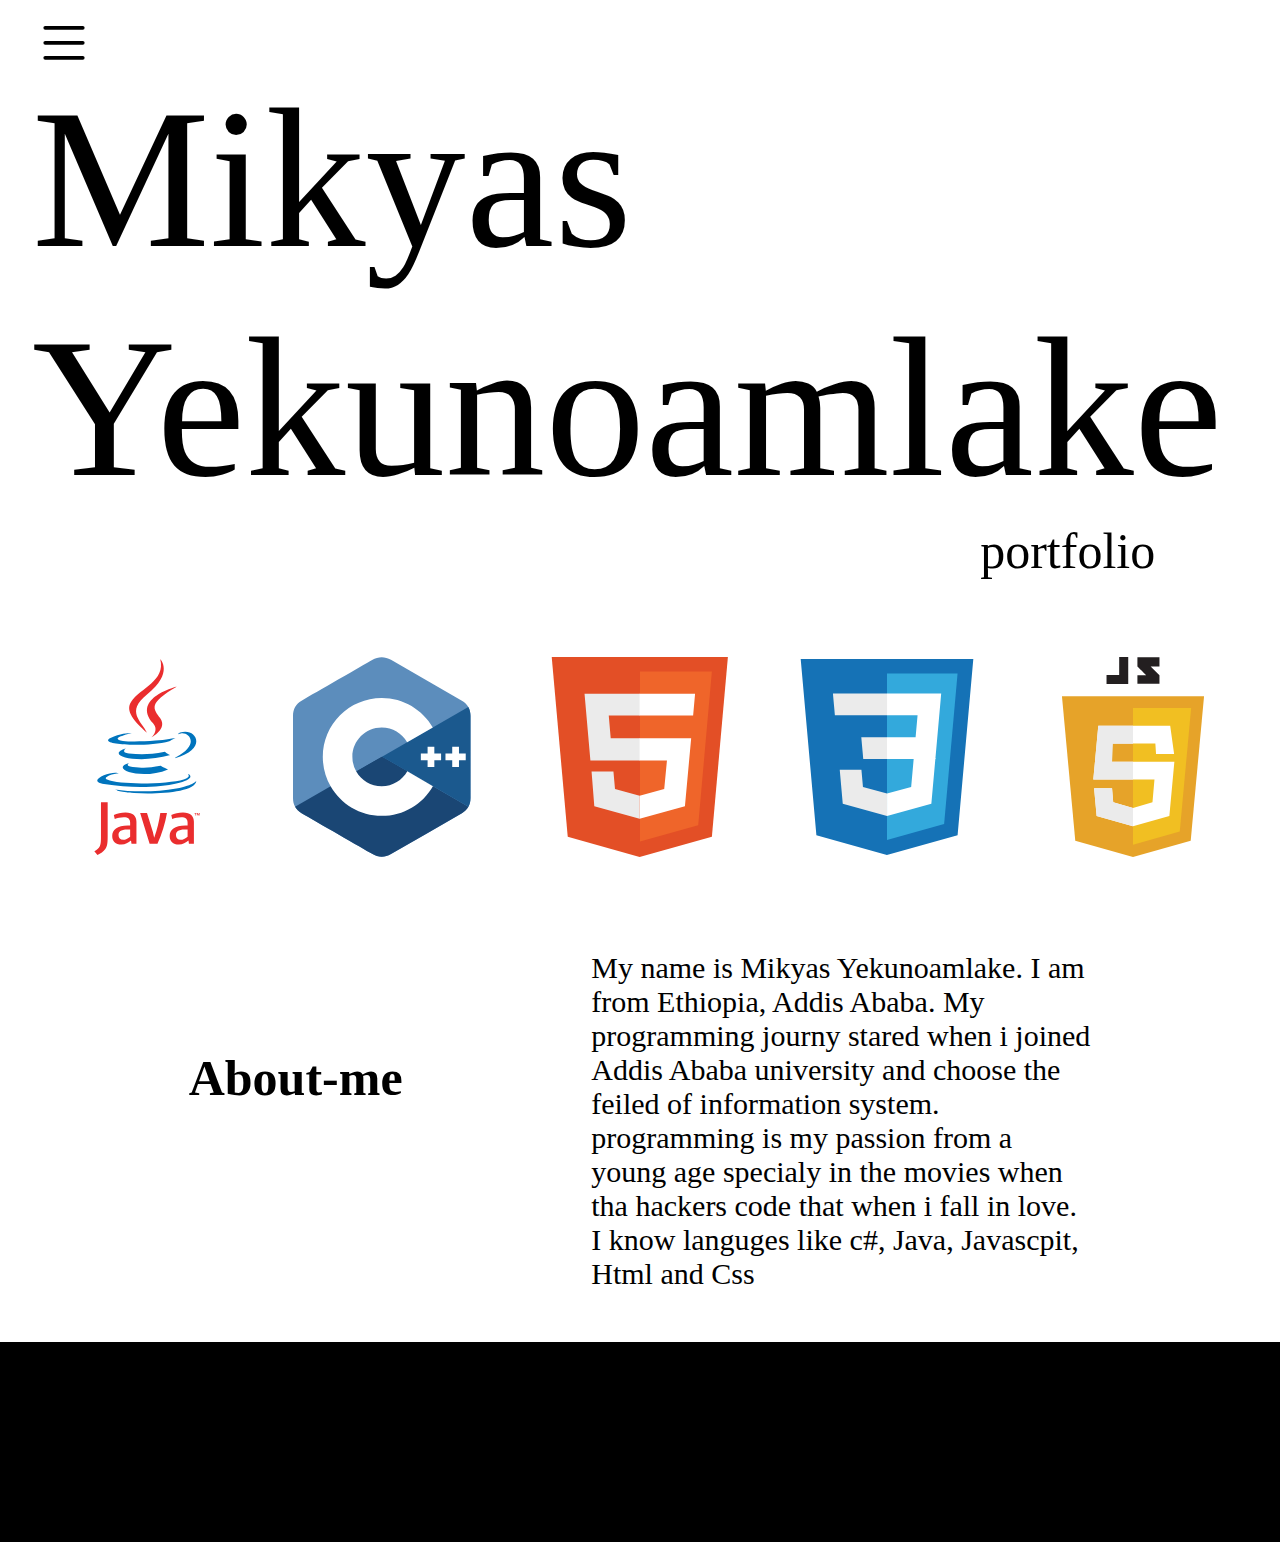
<file: mike website/index.html>
<!DOCTYPE html>
<html lang="en">
<head>
    <meta charset="UTF-8">
    <meta http-equiv="X-UA-Compatible" content="IE=edge">
    <link href="https://fonts.googleapis.com/css2?family=Road+Rage&display=swap" rel="stylesheet">
    <meta name="viewport" content="width=device-width, initial-scale=1.0">
    <link rel="stylesheet" href="style.css">
    <script  defer src="index.js"></script>
    <title>Mikyas portfolio</title>
</head>
<body class="light">
   
    <nav class="nav-bar">
        <svg xmlns="http://www.w3.org/2000/svg" width="16" height="16" fill="currentColor" class="bi" viewBox="0 0 16 16">
            <path fill-rule="evenodd" d="M2.5 12a.5.5 0 0 1 .5-.5h10a.5.5 0 0 1 0 1H3a.5.5 0 0 1-.5-.5zm0-4a.5.5 0 0 1 .5-.5h10a.5.5 0 0 1 0 1H3a.5.5 0 0 1-.5-.5zm0-4a.5.5 0 0 1 .5-.5h10a.5.5 0 0 1 0 1H3a.5.5 0 0 1-.5-.5z"/>
          </svg>
<div class="menu">
 <ul>
              <li>About me</li>
              <li><a href="./page/index.html">contact-me</a></li>
              <li><div class="lightt">Light-Mode</div></li>
              <li><div class="dark">Dark-mode</div></li>
          </ul>
</div>
</nav>
         <header>
             <div class="hero">
                 <div class="name">Mikyas Yekunoamlake</div>
                 <div class="portfolio">portfolio</div>
             </div>
         </header>

         <section>
             <div class="icons">
<svg id="icons" xmlns="http://www.w3.org/2000/svg" viewBox="0 0 128 128"><path fill="#0074BD" d="M52.581 67.817s-3.284 1.911 2.341 2.557c6.814.778 10.297.666 17.805-.753 0 0 1.979 1.237 4.735 2.309-16.836 7.213-38.104-.418-24.881-4.113zM50.522 58.402s-3.684 2.729 1.945 3.311c7.28.751 13.027.813 22.979-1.103 0 0 1.373 1.396 3.536 2.157-20.352 5.954-43.021.469-28.46-4.365z"/><path fill="#EA2D2E" d="M67.865 42.431c4.151 4.778-1.088 9.074-1.088 9.074s10.533-5.437 5.696-12.248c-4.519-6.349-7.982-9.502 10.771-20.378.001 0-29.438 7.35-15.379 23.552z"/><path fill="#0074BD" d="M90.132 74.781s2.432 2.005-2.678 3.555c-9.716 2.943-40.444 3.831-48.979.117-3.066-1.335 2.687-3.187 4.496-3.576 1.887-.409 2.965-.334 2.965-.334-3.412-2.403-22.055 4.719-9.469 6.762 34.324 5.563 62.567-2.506 53.665-6.524zM54.162 48.647s-15.629 3.713-5.534 5.063c4.264.57 12.758.439 20.676-.225 6.469-.543 12.961-1.704 12.961-1.704s-2.279.978-3.93 2.104c-15.874 4.175-46.533 2.23-37.706-2.038 7.463-3.611 13.533-3.2 13.533-3.2zM82.2 64.317c16.135-8.382 8.674-16.438 3.467-15.353-1.273.266-1.845.496-1.845.496s.475-.744 1.378-1.063c10.302-3.62 18.223 10.681-3.322 16.345 0 0 .247-.224.322-.425z"/><path fill="#EA2D2E" d="M72.474 1.313s8.935 8.939-8.476 22.682c-13.962 11.027-3.184 17.313-.006 24.498-8.15-7.354-14.128-13.828-10.118-19.852 5.889-8.842 22.204-13.131 18.6-27.328z"/><path fill="#0074BD" d="M55.749 87.039c15.484.99 39.269-.551 39.832-7.878 0 0-1.082 2.777-12.799 4.981-13.218 2.488-29.523 2.199-39.191.603 0 0 1.98 1.64 12.158 2.294z"/><path fill="#EA2D2E" d="M94.866 100.181h-.472v-.264h1.27v.264h-.47v1.317h-.329l.001-1.317zm2.535.066h-.006l-.468 1.251h-.216l-.465-1.251h-.005v1.251h-.312v-1.581h.457l.431 1.119.432-1.119h.454v1.581h-.302v-1.251zM53.211 115.037c-1.46 1.266-3.004 1.978-4.391 1.978-1.974 0-3.045-1.186-3.045-3.085 0-2.055 1.146-3.56 5.738-3.56h1.697v4.667h.001zm4.031 4.548v-14.077c0-3.599-2.053-5.973-6.997-5.973-2.886 0-5.416.714-7.473 1.622l.592 2.493c1.62-.595 3.715-1.147 5.771-1.147 2.85 0 4.075 1.147 4.075 3.521v1.779h-1.424c-6.921 0-10.044 2.685-10.044 6.723 0 3.479 2.058 5.456 5.933 5.456 2.49 0 4.351-1.028 6.088-2.533l.316 2.137h3.163v-.001zM70.694 119.585h-5.027l-6.051-19.689h4.391l3.756 12.099.835 3.635c1.896-5.258 3.24-10.596 3.912-15.733h4.271c-1.143 6.481-3.203 13.598-6.087 19.688zM89.982 115.037c-1.465 1.266-3.01 1.978-4.392 1.978-1.976 0-3.046-1.186-3.046-3.085 0-2.055 1.149-3.56 5.736-3.56h1.701v4.667h.001zm4.033 4.548v-14.077c0-3.599-2.059-5.973-6.999-5.973-2.889 0-5.418.714-7.475 1.622l.593 2.493c1.62-.595 3.718-1.147 5.774-1.147 2.846 0 4.074 1.147 4.074 3.521v1.779h-1.424c-6.923 0-10.045 2.685-10.045 6.723 0 3.479 2.056 5.456 5.93 5.456 2.491 0 4.349-1.028 6.091-2.533l.318 2.137h3.163v-.001zM37.322 122.931c-1.147 1.679-3.005 3.008-5.037 3.757l-1.989-2.345c1.547-.794 2.872-2.075 3.489-3.269.532-1.063.753-2.43.753-5.701v-22.482h4.284v22.173c0 4.375-.348 6.144-1.5 7.867z"/></svg>
<svg id="icons" xmlns="http://www.w3.org/2000/svg" width="2222" height="2500" preserveAspectRatio="xMinYMin meet" viewBox="0 0 256 288"><path fill="#5C8DBC" d="M255.569 84.72c-.002-4.83-1.035-9.098-3.124-12.761-2.052-3.602-5.125-6.621-9.247-9.008-34.025-19.619-68.083-39.178-102.097-58.817-9.17-5.294-18.061-5.101-27.163.269C100.395 12.39 32.59 51.237 12.385 62.94 4.064 67.757.015 75.129.013 84.711 0 124.166.013 163.62 0 203.076c.002 4.724.991 8.909 2.988 12.517 2.053 3.711 5.169 6.813 9.386 9.254 20.206 11.703 88.02 50.547 101.56 58.536 9.106 5.373 17.997 5.565 27.17.269 34.015-19.64 68.075-39.198 102.105-58.817 4.217-2.44 7.333-5.544 9.386-9.252 1.994-3.608 2.985-7.793 2.987-12.518 0 0 0-78.889-.013-118.345"/><path fill="#1A4674" d="M128.182 143.509L2.988 215.593c2.053 3.711 5.169 6.813 9.386 9.254 20.206 11.703 88.02 50.547 101.56 58.536 9.106 5.373 17.997 5.565 27.17.269 34.015-19.64 68.075-39.198 102.105-58.817 4.217-2.44 7.333-5.544 9.386-9.252l-124.413-72.074"/><path fill="#1A4674" d="M91.101 164.861c7.285 12.718 20.98 21.296 36.69 21.296 15.807 0 29.58-8.687 36.828-21.541l-36.437-21.107-37.081 21.352"/><path fill="#1B598E" d="M255.569 84.72c-.002-4.83-1.035-9.098-3.124-12.761l-124.263 71.55 124.413 72.074c1.994-3.608 2.985-7.793 2.987-12.518 0 0 0-78.889-.013-118.345"/><path fill="#FFF" d="M248.728 148.661h-9.722v9.724h-9.724v-9.724h-9.721v-9.721h9.721v-9.722h9.724v9.722h9.722v9.721M213.253 148.661h-9.721v9.724h-9.722v-9.724h-9.722v-9.721h9.722v-9.722h9.722v9.722h9.721v9.721"/><path fill="#FFF" d="M164.619 164.616c-7.248 12.854-21.021 21.541-36.828 21.541-15.71 0-29.405-8.578-36.69-21.296a42.062 42.062 0 0 1-5.574-20.968c0-23.341 18.923-42.263 42.264-42.263 15.609 0 29.232 8.471 36.553 21.059l36.941-21.272c-14.683-25.346-42.096-42.398-73.494-42.398-46.876 0-84.875 38-84.875 84.874 0 15.378 4.091 29.799 11.241 42.238 14.646 25.48 42.137 42.637 73.634 42.637 31.555 0 59.089-17.226 73.714-42.781l-36.886-21.371"/></svg>
<svg id="icons" xmlns="http://www.w3.org/2000/svg" aria-label="HTML5" viewBox="0 0 512 512"><path fill="#e34f26" d="M71 460L30 0h451l-41 460-185 52"/><path fill="#ef652a" d="M256 472l149-41 35-394H256"/><path fill="#ebebeb" d="M256 208h-75l-5-58h80V94H114l15 171h127zm-1 147l-63-17-4-45h-56l7 89 116 32z"/><path fill="#fff" d="M255 208v57h70l-7 73-63 17v59l116-32 16-174zm0-114v56h137l5-56z"/></svg>
<svg id="icons" xmlns="http://www.w3.org/2000/svg" viewBox="0 0 128 128"><path fill="#1572B6" d="M18.814 114.123l-10.054-112.771h110.48l-10.064 112.754-45.243 12.543-45.119-12.526z"/><path fill="#33A9DC" d="M64.001 117.062l36.559-10.136 8.601-96.354h-45.16v106.49z"/><path fill="#fff" d="M64.001 51.429h18.302l1.264-14.163h-19.566v-13.831h34.681999999999995l-.332 3.711-3.4 38.114h-30.95v-13.831z"/><path fill="#EBEBEB" d="M64.083 87.349l-.061.018-15.403-4.159-.985-11.031h-13.882l1.937 21.717 28.331 7.863.063-.018v-14.39z"/><path fill="#fff" d="M81.127 64.675l-1.666 18.522-15.426 4.164v14.39l28.354-7.858.208-2.337 2.406-26.881h-13.876z"/><path fill="#EBEBEB" d="M64.048 23.435v13.831000000000001h-33.407999999999994l-.277-3.108-.63-7.012-.331-3.711h34.646zM64.001 51.431v13.831000000000001h-15.209l-.277-3.108-.631-7.012-.33-3.711h16.447z"/></svg>
<svg id="icons" xmlns="http://www.w3.org/2000/svg" width="78.562" height="110.589" viewBox="0 0 78.562 110.589"><path fill="#e6a329" d="M78.562,489.9H0l7.365,79.867,31.912,9.051,31.912-9.051Z" data-name="Path 275" transform="translate(0 -468.229)"/><path fill="#f1bf22" d="M887.9,637v75.643l25.856-7.325L920.046,637Z" data-name="Path 276" transform="translate(-848.623 -608.822)"/><path fill="#fff" d="M434.124,858.5H394.369L391.6,888.4l.057-.186h33.774l-1.1,12.651-10.776,3.1-10.935-3.15-.655-7.657h-9.926l1.416,15.3,20.1,5.706,20.109-5.706,2.769-30.032H400.589l.46-10.006h24.869l.372,5.733H436.3Z" data-name="Path 277" transform="translate(-374.277 -820.524)"/><path fill="#ebebeb" d="M413.563,858.5H394.369L391.6,888.4l.057-.186h21.905v-9.754H401.987l.46-10.006h11.116Zm-11.576,34.663h-9.949l1.416,15.292,20.1,5.7V903.979l-10.935-3.158Z" data-name="Path 278" transform="translate(-374.277 -820.524)"/><path fill="#231f20" d="M564.094,9.891H557.1v5.021h12V0h-5ZM586.371.08H574.179V5.3c1.628,1.628,2.477,2.411,4.875,4.769h-4.875v4.76h12.191V10.077L581.5,5.308h4.875Z" data-name="Path 279" transform="translate(-532.456)"/></svg>

</div>
             <div class="container">
                 <div class="title">About-me</div>
                <p>My name is Mikyas Yekunoamlake. I am from Ethiopia, Addis Ababa. My programming journy stared when i joined Addis Ababa university and choose the feiled of information system.
                    programming is my passion from a young age specialy in the movies when tha hackers code that when i fall in love. I know languges like c#, Java, Javascpit, Html and Css
                </p>
             </div>
       
             
         </section>

    
<footer>
    <h1>Mikyas Yekunoamlake</h1>
    <div class="logo"><svg class="iogo" xmlns="http://www.w3.org/2000/svg" data-name="Layer 1" viewBox="0 0 24 24"><path d="M12,2.2467A10.00042,10.00042,0,0,0,8.83752,21.73419c.5.08752.6875-.21247.6875-.475,0-.23749-.01251-1.025-.01251-1.86249C7,19.85919,6.35,18.78423,6.15,18.22173A3.636,3.636,0,0,0,5.125,16.8092c-.35-.1875-.85-.65-.01251-.66248A2.00117,2.00117,0,0,1,6.65,17.17169a2.13742,2.13742,0,0,0,2.91248.825A2.10376,2.10376,0,0,1,10.2,16.65923c-2.225-.25-4.55-1.11254-4.55-4.9375a3.89187,3.89187,0,0,1,1.025-2.6875,3.59373,3.59373,0,0,1,.1-2.65s.83747-.26251,2.75,1.025a9.42747,9.42747,0,0,1,5,0c1.91248-1.3,2.75-1.025,2.75-1.025a3.59323,3.59323,0,0,1,.1,2.65,3.869,3.869,0,0,1,1.025,2.6875c0,3.83747-2.33752,4.6875-4.5625,4.9375a2.36814,2.36814,0,0,1,.675,1.85c0,1.33752-.01251,2.41248-.01251,2.75,0,.26251.1875.575.6875.475A10.0053,10.0053,0,0,0,12,2.2467Z"/></svg>
        <svg class="iogo" xmlns="http://www.w3.org/2000/svg" viewBox="0 0 32 32"><path d="M24,3H8A5,5,0,0,0,3,8V24a5,5,0,0,0,5,5h8a1,1,0,0,0,1-1V20a1,1,0,0,0-1-1H15V17h1a1,1,0,0,0,1-1V12.5A2.5,2.5,0,0,1,19.5,10H22v2H21a2,2,0,0,0-2,2v2a1,1,0,0,0,1,1h1.72l-.5,2H20a1,1,0,0,0-1,1v4a1,1,0,0,0,2,0V21h1a1,1,0,0,0,1-.76l1-4a1,1,0,0,0-.18-.86A1,1,0,0,0,23,15H21V14h2a1,1,0,0,0,1-1V9a1,1,0,0,0-1-1H19.5A4.51,4.51,0,0,0,15,12.5V15H14a1,1,0,0,0-1,1v4a1,1,0,0,0,1,1h1v6H8a3,3,0,0,1-3-3V8A3,3,0,0,1,8,5H24a3,3,0,0,1,3,3V24a3,3,0,0,1-3,3H20a1,1,0,0,0,0,2h4a5,5,0,0,0,5-5V8A5,5,0,0,0,24,3Z" data-name="facebook fb face book"/></svg>
        <svg class="iogo" xmlns="http://www.w3.org/2000/svg" data-name="Layer 1" viewBox="0 0 24 24"><path d="M23,9.71a8.5,8.5,0,0,0-.91-4.13,2.92,2.92,0,0,0-1.72-1A78.36,78.36,0,0,0,12,4.27a78.45,78.45,0,0,0-8.34.3,2.87,2.87,0,0,0-1.46.74c-.9.83-1,2.25-1.1,3.45a48.29,48.29,0,0,0,0,6.48,9.55,9.55,0,0,0,.3,2,3.14,3.14,0,0,0,.71,1.36,2.86,2.86,0,0,0,1.49.78,45.18,45.18,0,0,0,6.5.33c3.5.05,6.57,0,10.2-.28a2.88,2.88,0,0,0,1.53-.78,2.49,2.49,0,0,0,.61-1,10.58,10.58,0,0,0,.52-3.4C23,13.69,23,10.31,23,9.71ZM9.74,14.85V8.66l5.92,3.11C14,12.69,11.81,13.73,9.74,14.85Z"/></svg>
        <svg class="iogo" xmlns="http://www.w3.org/2000/svg" data-name="Layer 1" viewBox="0 0 24 24"><path d="M11.99432,2a10,10,0,1,0,10,10A9.99917,9.99917,0,0,0,11.99432,2Zm3.17951,15.15247a.70547.70547,0,0,1-1.002.3515l-2.71467-2.10938L9.71484,17.002a.29969.29969,0,0,1-.285.03894l.334-2.98846.01069.00848.00683-.059s4.885-4.44751,5.084-4.637c.20147-.189.135-.23.135-.23.01147-.23053-.36152,0-.36152,0L8.16632,13.299l-2.69549-.918s-.414-.1485-.453-.475c-.041-.324.46649-.5.46649-.5l10.717-4.25751s.881-.39252.881.25751Z"/></svg>
      
    </div>
    
 
</footer>
           
   
              
                   
                    
        
  
    
  
   
    
  
</body> 
</html>
</file>
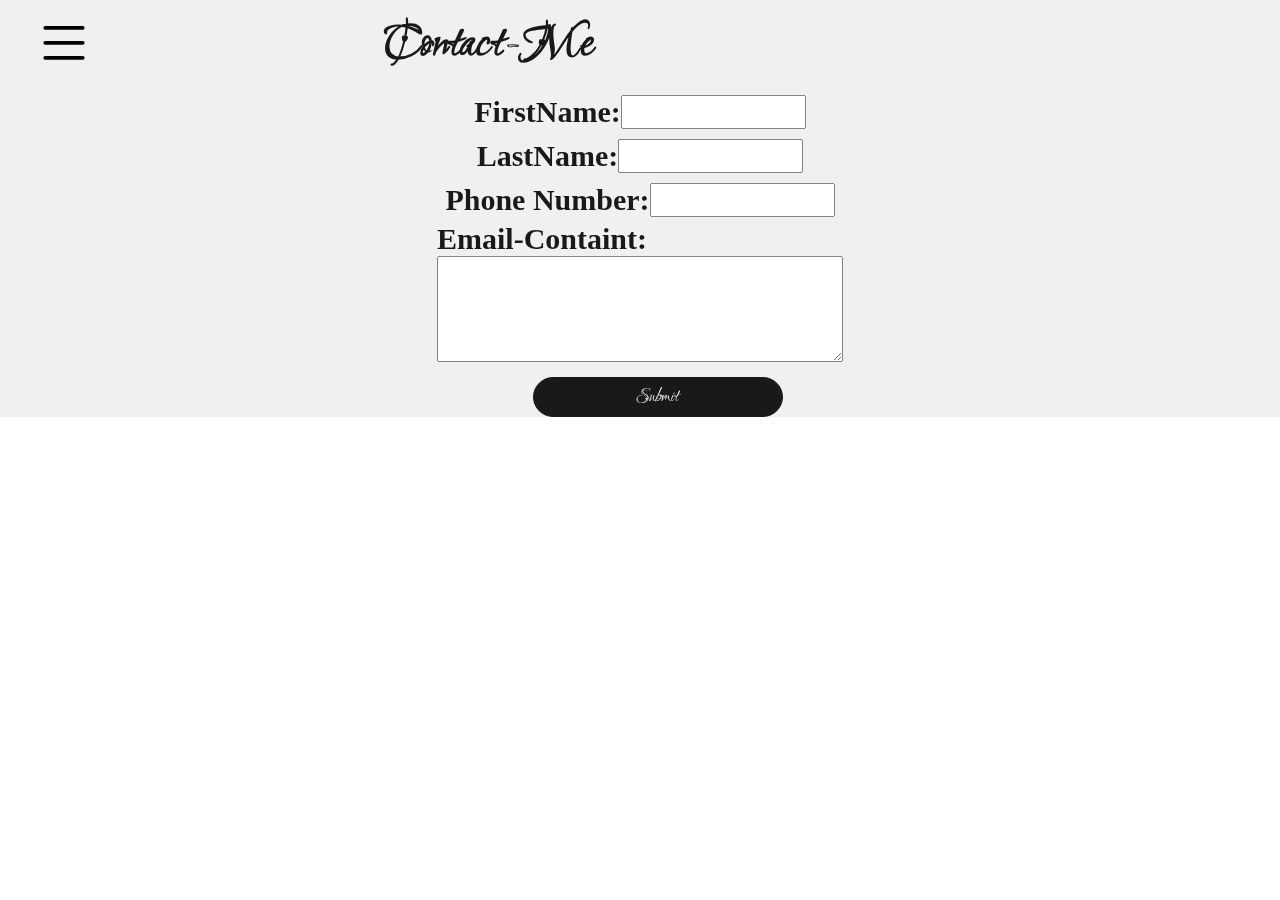
<file: mike website/page/index.html>
<!DOCTYPE html>
<html lang="en">
  <head>
    <meta charset="UTF-8" />
    <meta http-equiv="X-UA-Compatible" content="IE=edge" />
    <meta name="viewport" content="width=device-width, initial-scale=1.0" />
    <link rel="stylesheet" href="style.css" />
    <link rel="preconnect" href="https://fonts.googleapis.com" />
    <link rel="preconnect" href="https://fonts.gstatic.com" crossorigin />
    <link
      href="https://fonts.googleapis.com/css2?family=Love+Light&display=swap"
      rel="stylesheet"
    />
    <title>Contact-me</title>
  </head>
  <body>
    <nav class="nav-bar">
        <svg xmlns="http://www.w3.org/2000/svg" width="16" height="16" fill="currentColor" class="bi" viewBox="0 0 16 16">
            <path fill-rule="evenodd" d="M2.5 12a.5.5 0 0 1 .5-.5h10a.5.5 0 0 1 0 1H3a.5.5 0 0 1-.5-.5zm0-4a.5.5 0 0 1 .5-.5h10a.5.5 0 0 1 0 1H3a.5.5 0 0 1-.5-.5zm0-4a.5.5 0 0 1 .5-.5h10a.5.5 0 0 1 0 1H3a.5.5 0 0 1-.5-.5z"/>
          </svg>
<div class="menu">
 <ul>
              <li>About me</li>
              <li><a href="./page/index.html">contact-me</a></li>
              <li><div class="lightt">Light-Mode</div></li>
              <li><div class="dark">Dark-mode</div></li>
          </ul>
</div>
</nav>
    <div class="contact-me">
      <h2 class="title">Contact-me</h2>
      <form
        action="mailto:solbitany1@gmail.com"
        method="post"
        enctype="text/plain"
      >
        <div class="name">FirstName:<input type="text" name="FirstName" /></div>
        <div class="name">LastName:<input type="text" name="LastName" /></div>
        <div class="name">
          Phone Number:<input type="number" name="Phone Number" />
        </div>

        <div class="name-text">
          Email-Containt: <textarea name="Email" class="text-area"></textarea>
        </div>
        <input type="submit" name="submit" value="Submit" class="submit" />
      </form>
    </div>
    <script src="../index.js"></script>
  </body>
</html>
</file>
<file: mike website/style.css>
:root{
    --white: #ffffff;


    --black: black;
    
   
    
}

.light{
    --bg: var(--white);
    --nav-bar: var(--blue);
    --text:var(--black);
    --li:var(--black);
    --liColore:var(--white);
    
  
    
    
   
}



.dark{
    --bg:var(--black);
    --nav-bar:var(--black);
    --text:var(--white);
    --a:var(--black);
    --li:var(--white);
    --liColore:var(--black);
    
    
}


body{
    margin: 0px;
    padding: 0px;
    font-family: 'Times New Roman', Times, serif;
    color: var(--text);
    background: var(--bg);
    pointer-events: all;
    transition: background 500ms ease-in-out, color 1000ms ease-in-out;
   
}

.nav-bar{
    height: 100%;
    width: 100%;
    position: fixed;
    

}

.bi {
    padding-top:1% ;
    
    height: 60px;
   width: 10%;
  color: var(--text);
}

.menu{
    position: absolute;
    z-index: 99;
    width: 100%;
    height: 100%;
 background: var(--bg);
    opacity: 0;
    transition: 1s;
    pointer-events: none;

}

.see {
    opacity: 1;
    pointer-events: all;
  }

ul{
    font-size: 70px;
    display: flex;
    justify-content: center;
    flex-direction: column;
    cursor: pointer;
  
   
}

li{
    color: var(--text);
    list-style-type: none;
    font-weight: bold;
    transition: all  100ms ease-in-out, color 1000ms ease-in-out;
}

li:hover{
    background: var(--li);
    border-radius:25px ;
    transform: scale(1.01);
    color: var(--liColore);
}

a{
    text-decoration: none;
 
    color: var(--a);
}


header{
    padding-top: 5%;
    display: flex;
    justify-content: space-between;
   
}

.hero{
    font-size: 200px;
    padding-left: 2.5%;
    animation-duration: 1.5s;
    animation-timing-function: ease-in-out;
    animation-delay: 0s;
  
    animation-name: slideInLeft;
} 

.portfolio{
    font-size: 50px;
    text-align: end;
    margin-right: 10%;
}
@keyframes slideInLeft {
    0% {
      transform: translateX(-100%);
    }

    
    100% {
      transform: translateX(0);
    }
  }

section{
    margin-top:6%;
    display: flex;
    flex-direction: row;
    flex-direction: column;
}

.icons{
   display: flex;
   justify-content: space-evenly;
}

#icons{
    width: 200px;
    height: 200px;
}

.container{
    display: flex;
    flex-direction: row;
    justify-content: space-evenly;
    margin-top: 5%;
    animation-duration: 1.5s;
    animation-timing-function: ease-in-out;
    animation-delay: 0s;
  
    animation-name: slideInLeft;
}

.title{
    margin-top: 10%;
    font-size: 50px;
    font-weight: bolder;
text-align: center;

}

p{
    max-width: 500px;
    font-size: 30px;
}


footer{
 
    height: 200px;
    background-color: var(--text);
}

.logo{
    display: flex;
    flex-direction: row;
}

h1{
    color:var(--text);
}
.iogo{
    width: 50px;
    height: 50px;
 cursor: pointer;
    align-items: center;
    width: 100%;
}
</file>
<file: mike website/page/style.css>
:root{
    --white: #ffffff;


    --black: black;
    
   
    
}

.light{
    --bg: var(--white);
    --nav-bar: var(--blue);
    --text:var(--black);
    --li:var(--black);
    --liColore:var(--white);
    
  
    
    
   
}



.dark{
    --bg:var(--black);
    --nav-bar:var(--black);
    --text:var(--white);
    --a:var(--black);
    --li:var(--white);
    --liColore:var(--black);
    
    
}


body{
    margin: 0px;
    padding: 0px;
    font-family: 'Times New Roman', Times, serif;
    color: var(--text);
    background: var(--bg);
    pointer-events: all;
    transition: background 500ms ease-in-out, color 1000ms ease-in-out;
   
}

.nav-bar{
    height: 100%;
    width: 100%;
    position: fixed;
    

}

.bi {
    padding-top:1% ;
    
    height: 60px;
   width: 10%;
  color: var(--text);
}

.menu{
    position: absolute;
    z-index: 99;
    width: 100%;
    height: 100%;
 background: var(--bg);
    opacity: 0;
    transition: 1s;
    pointer-events: none;

}

.see {
    opacity: 1;
    pointer-events: all;
  }

ul{
    font-size: 70px;
    display: flex;
    justify-content: center;
    flex-direction: column;
    cursor: pointer;
  
   
}

li{
    color: var(--text);
    list-style-type: none;
    font-weight: bold;
    transition: all  100ms ease-in-out, color 1000ms ease-in-out;
}

li:hover{
    background: var(--li);
    border-radius:25px ;
    transform: scale(1.01);
    color: var(--liColore);
}

a{
    text-decoration: none;
 
    color: var(--a);
}


  
  .date {
    font-size: medium;
    align-items: center;
    font-family: "Roboto", sans-serif;
    padding: 10px;
  }
  
  .contact-me {
    display: flex;
    flex-direction: column;
    justify-content: center;
    background-color: rgba(0, 0, 0, 0.068);
    font-weight: bolder;
    opacity: 0.9;
  }
  
  .title {
    text-transform: capitalize;
    margin-top: 10px;
    margin-left: 30%;
    margin-bottom: 10px;
    align-items: center;
    font-size: 50px;
    font-family: "Love Light", cursive;
  }
  
  form {
    align-items: center;
    display: flex;
    flex-direction: column;
    font-size: 30px;
  }
  
  .submit {
    height: 40px;
    width: 250px;
    border: solid 1px black;
    border-radius: 25px;
    margin-left: 35px;
    margin-top: 15px;
    color: white;
    font-size: 20px;
    background-color: black;
    font-family: "Love Light", cursive;
  }
  
  .submit:active {
    box-shadow: 3px 2.5px 0px 2px rgba(0, 0, 0, 0.445);
  }
  
  .name {
    display: flex;
    flex-direction: row;
    margin: 5px;
  }
  
  .name-text {
    display: flex;
    flex-direction: column;
  }
  
  .text-area {
    height: 100px;
    width: 400px;
  }
</file>
